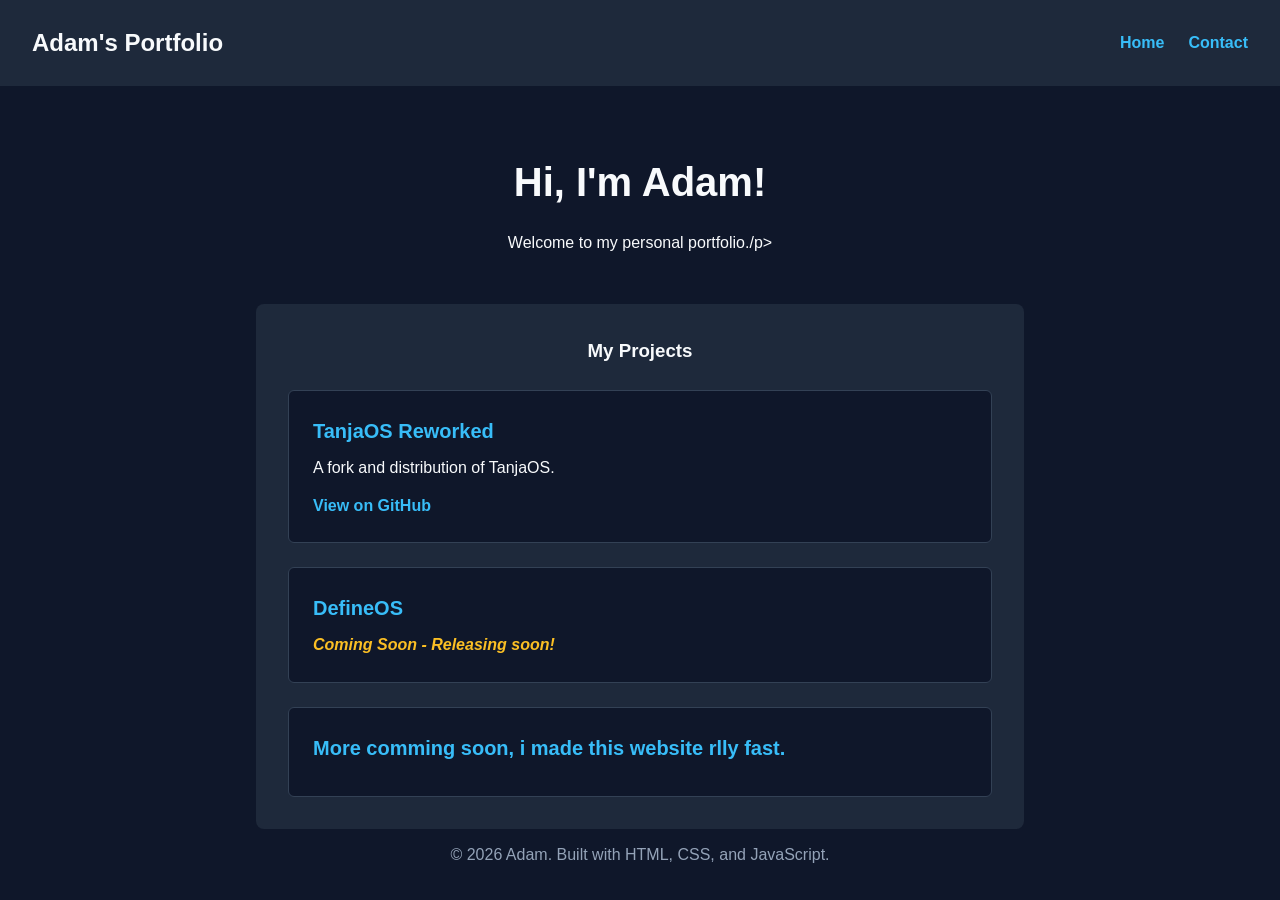
<file: portfolio/index.html>
<!DOCTYPE html>
<html lang="en">
<head>
    <meta charset="UTF-8">
    <meta name="viewport" content="width=device-width, initial-scale=1.0">
    <title>Adam's Portfolio</title>
    <link rel="stylesheet" href="CSS/main.css">
</head>
<body>
    <header>
        <nav>
            <h1>Adam's Portfolio</h1>
            <ul>
                <li><a href="index.html">Home</a></li>
                <li><a href="contact.html">Contact</a></li>
            </ul>
        </nav>
    </header>

    <main>
        <section class="hero">
            <h2>Hi, I'm Adam!</h2>
            <p>Welcome to my personal portfolio./p>
        </section>

        <section class="projects">
            <h3>My Projects</h3>
            
            <div class="project-card">
                <h4>TanjaOS Reworked</h4>
                <p>A fork and distribution of TanjaOS.</p>
                <a href="https://github.com/TotallyAdam-V2/TanjaOS-Reworked-" target="_blank" class="project-link">View on GitHub</a>
            </div>

            <div class="project-card">
                <h4>DefineOS</h4>
                <p class="release-status">Coming Soon - Releasing soon!</p>
            </div>

	    <div class="project-card">
            	<h4>More comming soon, i made this website rlly fast.</h4>
	    </div>
        </section>
    </main>

    <footer>
        <p>&copy; 2026 Adam. Built with HTML, CSS, and JavaScript.</p>
    </footer>

    <script src="JavaScript/main.js"></script>
</body>
</html>
</file>
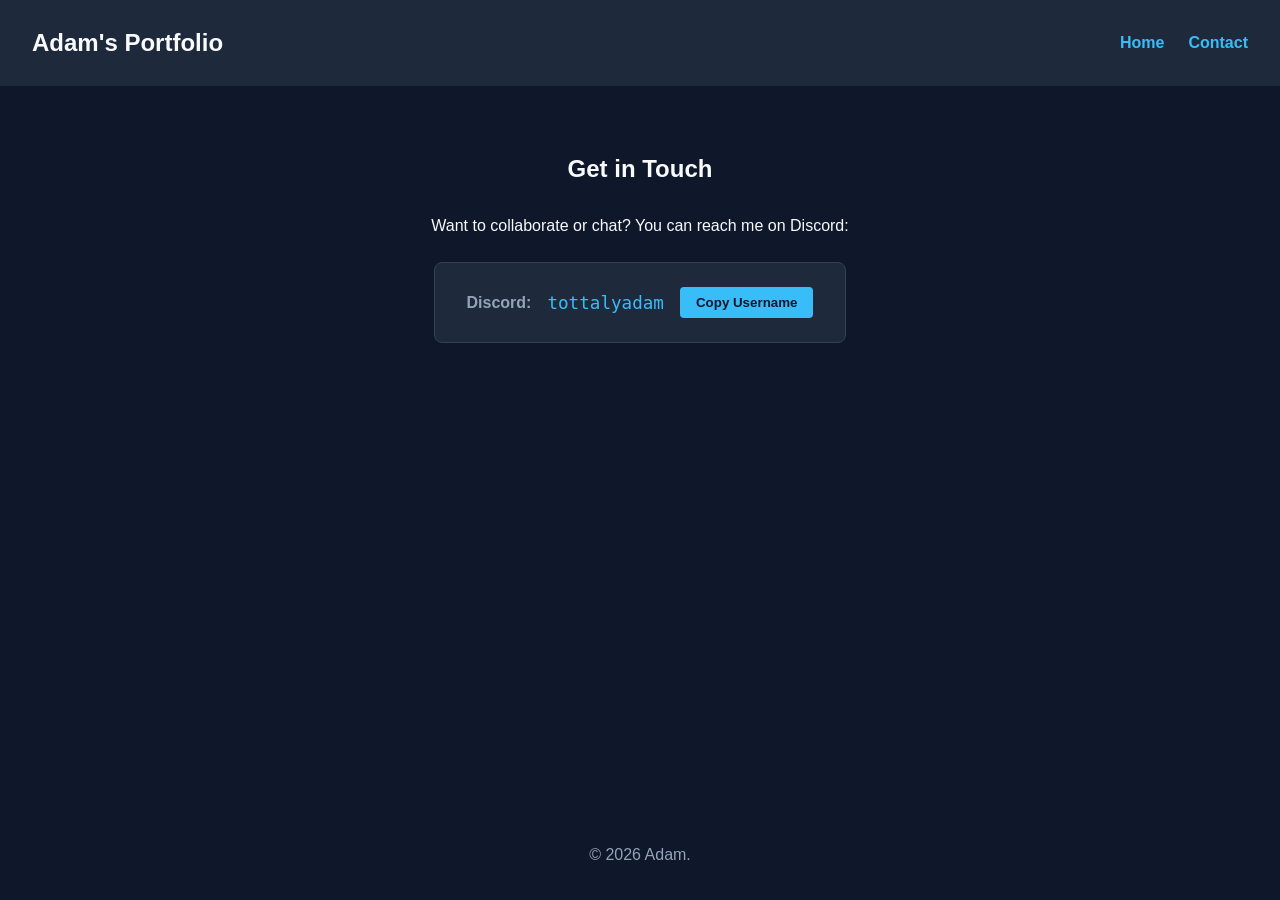
<file: portfolio/contact.html>
<!DOCTYPE html>
<html lang="en">
<head>
    <meta charset="UTF-8">
    <meta name="viewport" content="width=device-width, initial-scale=1.0">
    <title>Contact Me - Adam's Portfolio</title>
    <link rel="stylesheet" href="CSS/contact.css">
</head>
<body>
    <header>
        <nav>
            <h1>Adam's Portfolio</h1>
            <ul>
                <li><a href="index.html">Home</a></li>
                <li><a href="contact.html">Contact</a></li>
            </ul>
        </nav>
    </header>

    <main class="contact-container">
        <h2>Get in Touch</h2>
        <p>Want to collaborate or chat? You can reach me on Discord:</p>
        
        <div class="discord-box">
            <span class="discord-label">Discord:</span>
            <span id="discord-username">tottalyadam</span>
            <button id="copy-btn">Copy Username</button>
        </div>
    </main>

    <footer>
        <p>&copy; 2026 Adam.</p>
    </footer>

    <script src="JavaScript/Contact.js"></script>
</body>
</html>
</file>
<file: portfolio/CSS/main.css>
* {
    margin: 0;
    padding: 0;
    box-sizing: border-box;
}

body {
    font-family: Arial, sans-serif, system-ui;
    background-color: #0f172a;
    color: #f8fafc;
    line-height: 1.6;
}

header nav {
    display: flex;
    justify-content: space-between;
    align-items: center;
    padding: 1.5rem 2rem;
    background-color: #1e293b;
}

header nav ul {
    display: flex;
    list-style: none;
    gap: 1.5rem;
}

header nav a {
    color: #38bdf8;
    text-decoration: none;
    font-weight: bold;
}

header nav a:hover {
    text-decoration: underline;
}

main {
    max-width: 800px;
    margin: 4rem auto;
    padding: 0 1rem;
    text-align: center;
}

.hero h2 {
    font-size: 2.5rem;
    margin-bottom: 1rem;
}

.projects {
    margin-top: 3rem;
    background: #1e293b;
    padding: 2rem;
    border-radius: 8px;
}

footer {
    text-align: center;
    padding: 2rem;
    color: #94a3b8;
    position: absolute;
    bottom: 0;
    width: 100%;
}

.projects {
    display: flex;
    flex-direction: column;
    gap: 1.5rem;
}

.project-card {
    background: #0f172a;
    padding: 1.5rem;
    border-radius: 6px;
    border: 1px solid #334155;
    text-align: left;
}

.project-card h4 {
    color: #38bdf8;
    font-size: 1.25rem;
    margin-bottom: 0.5rem;
}

.project-link {
    display: inline-block;
    margin-top: 0.75rem;
    color: #38bdf8;
    text-decoration: none;
    font-weight: bold;
}

.project-link:hover {
    text-decoration: underline;
}

.release-status {
    color: #fbbf24;
    font-style: italic;
    font-weight: bold;
}
</file>
<file: portfolio/CSS/contact.css>
@import url('main.css');

.contact-container {
    display: flex;
    flex-direction: column;
    align-items: center;
    gap: 1.5rem;
}

.discord-box {
    background: #1e293b;
    padding: 1.5rem 2rem;
    border-radius: 8px;
    display: flex;
    align-items: center;
    gap: 1rem;
    border: 1px solid #334155;
}

.discord-label {
    font-weight: bold;
    color: #94a3b8;
}

#discord-username {
    color: #38bdf8;
    font-family: monospace;
    font-size: 1.1rem;
}

#copy-btn {
    background-color: #38bdf8;
    color: #0f172a;
    border: none;
    padding: 0.5rem 1rem;
    border-radius: 4px;
    cursor: pointer;
    font-weight: bold;
    transition: background 0.2s;
}

#copy-btn:hover {
    background-color: #0ea5e9;
}
</file>
